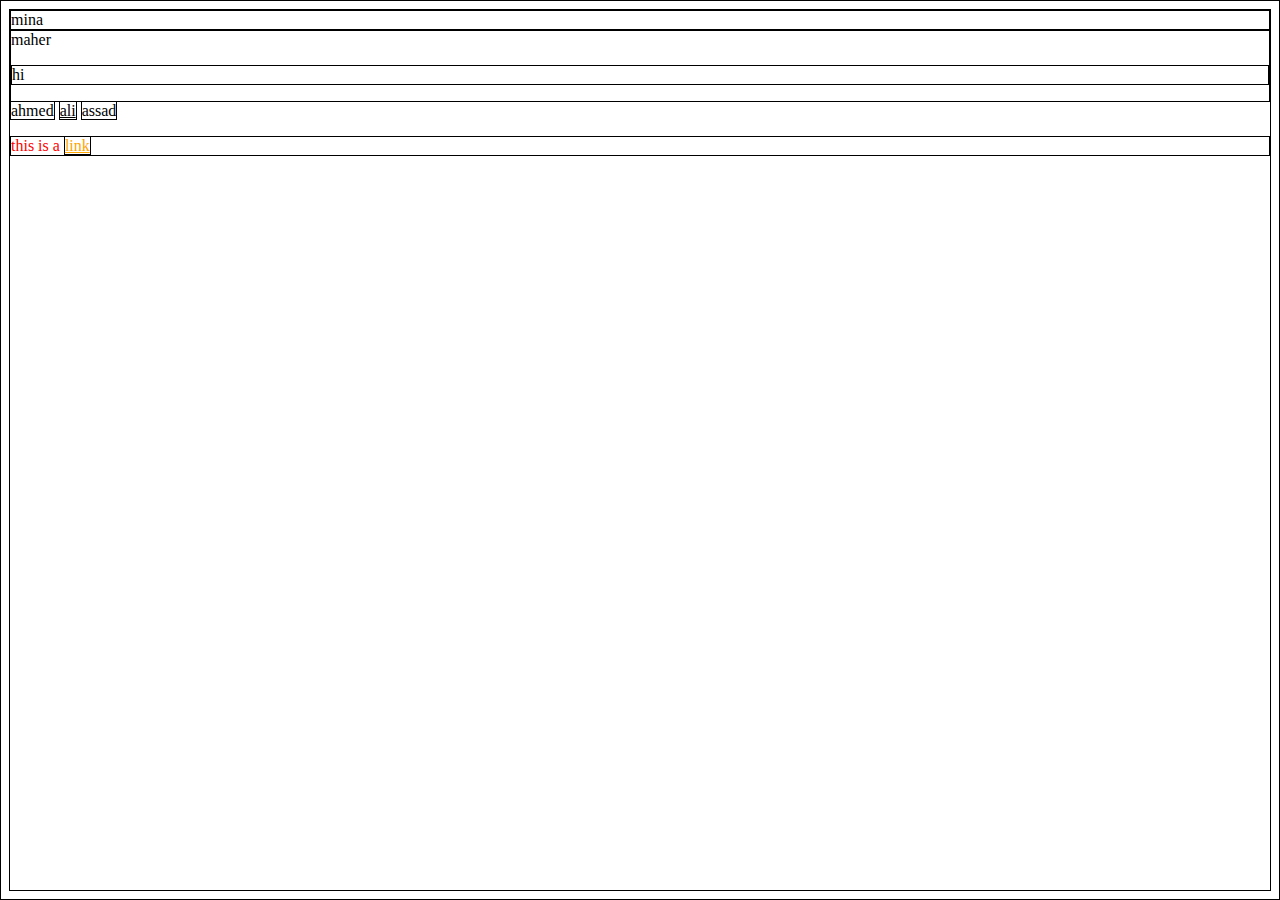
<file: specifity demo/index.html>
<html>
    <head>
        <title>Title</title>
        <meta name="viewport" content="width=device-width, initial-scale=1.0">
        <meta charset="UTF-8">
        <style>
        </style>
        <link rel="stylesheet" href="styles.css">
    </head>
    <body>
        <div class="c2" id="j">mina</div>
        <div class="c2">maher
            <p class="c1">hi</p>
        </div>
        <span>ahmed</span>
        <ins>ali</ins>
        <span>assad</span>
        <p class="ko">this is a <a class="ho" id="no" href="">link</a></p>
    </body>

</html>
</file>
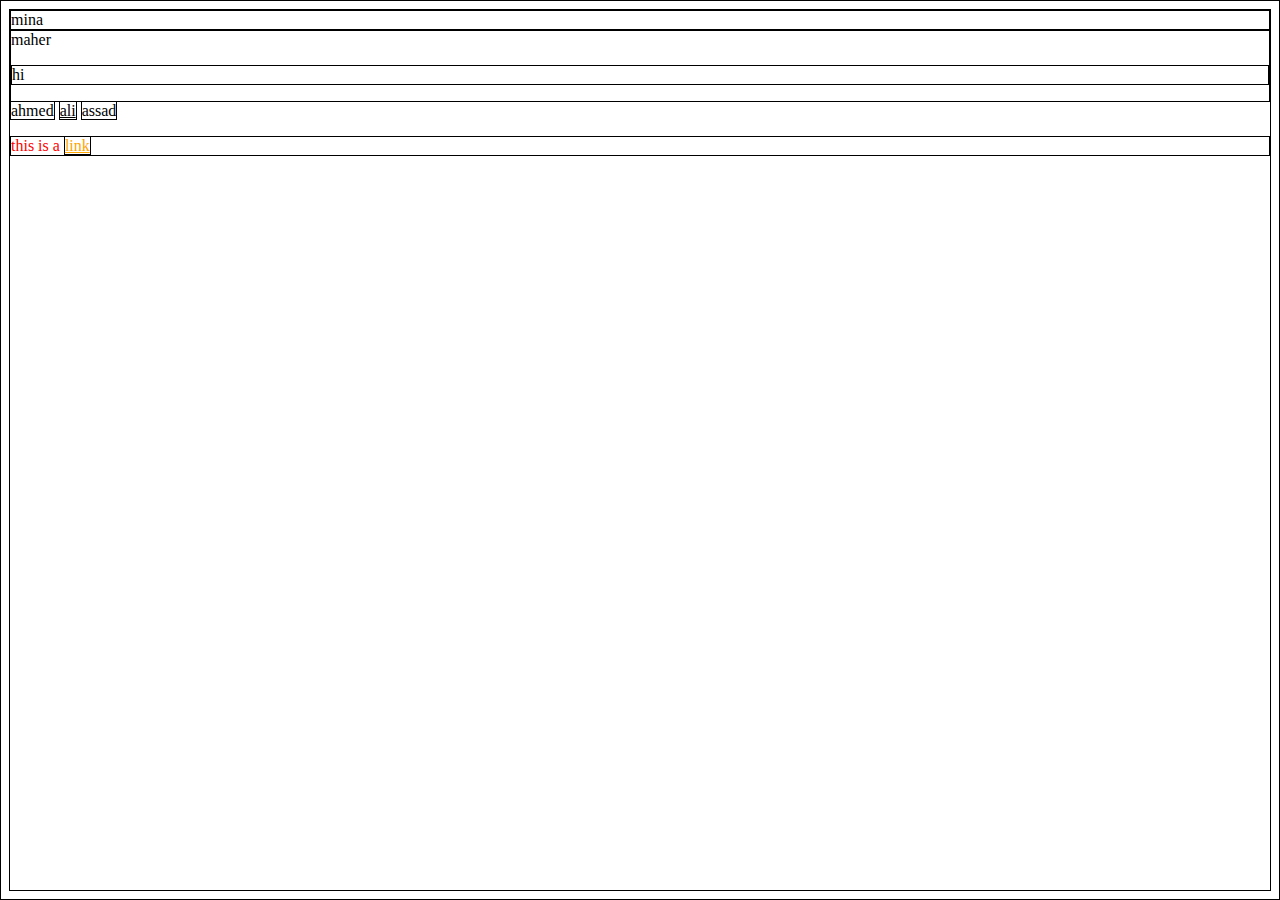
<file: HTML demos/Demo1/index.html>
<html>
    <head>
        <title>Title</title>
        <meta name="viewport" content="width=device-width, initial-scale=1.0">
        <meta charset="UTF-8">
        <style>
            * {
                border: 1px black solid;
            }
            .ko {
                color: red;
            }

            body a {
                color: orange
            }

            /*  
                (specifity)
                inhert
                defaul
                *universal
                tag (1)
                .class / [attribute] (10)
                #id (100)
                inline (1000)
                !important
                order (tie-breaker)

                (combination) (add)
                selector space selector --> inderect child
                selector > selector --> direct child
                selector + selector --> direct sibling
                selector ~ selector --> indirect sibling
                selector concat class / attribute / id --> having
                selector :: psudo element --> special
                selector : psudo class --> in state
            */
            
        </style>
        <link rel="stylesheet" href="styles.css">
    </head>
    <body>
        <div class="c2" id="j">mina</div>
        <div class="c2">maher
            <p class="c1">hi</p>
        </div>
        <span>ahmed</span>
        <ins>ali</ins>
        <span>assad</span>
        <p class="ko">this is a <a class="ho" id="no" href="">link</a></p>
    </body>

</html>
</file>
<file: specifity demo/styles.css>
/*  
    rule --> selector {decleration block}
    decleration block --> decleration ; decleration
    decleration --> property : value
    selectors -->

    (specifity)
    inhert
    defaul
    *universal
    tag (1)
    .class / [attribute] (10)
    #id (100)
    inline (1000)
    !important
    order (tie-breaker)

    (combination) (add)
    selector space selector --> inderect child
    selector > selector --> direct child
    selector + selector --> direct sibling
    selector ~ selector --> indirect sibling
    selector concat class / attribute / id --> having
    selector :: psudo element --> special
    selector : psudo class --> in state

    (multiple selection)
    selector , selector
*/

* {
    border: 1px black solid;
}
.ko {
    color: red;
}

body a {
    color: orange
}
</file>
<file: HTML demos/Demo1/styles.css>
/*  
    rule --> selector {decleration block}
    decleration block --> decleration ; decleration
    decleration --> property : value
    selectors -->

    (specifity)
    inhert
    defaul
    *universal
    tag (1)
    .class / [attribute] (10)
    #id (100)
    inline (1000)
    !important
    order (tie-breaker)

    (combination) (add)
    selector space selector --> inderect child
    selector > selector --> direct child
    selector + selector --> direct sibling
    selector ~ selector --> indirect sibling
    selector concat class / attribute / id --> having
    selector :: psudo element --> special
    selector : psudo class --> in state

    (multiple selection)
    selector , selector
*/

* {
    border: 1px black solid;
}
.ko {
    color: red;
}

body a {
    color: orange
}
</file>
